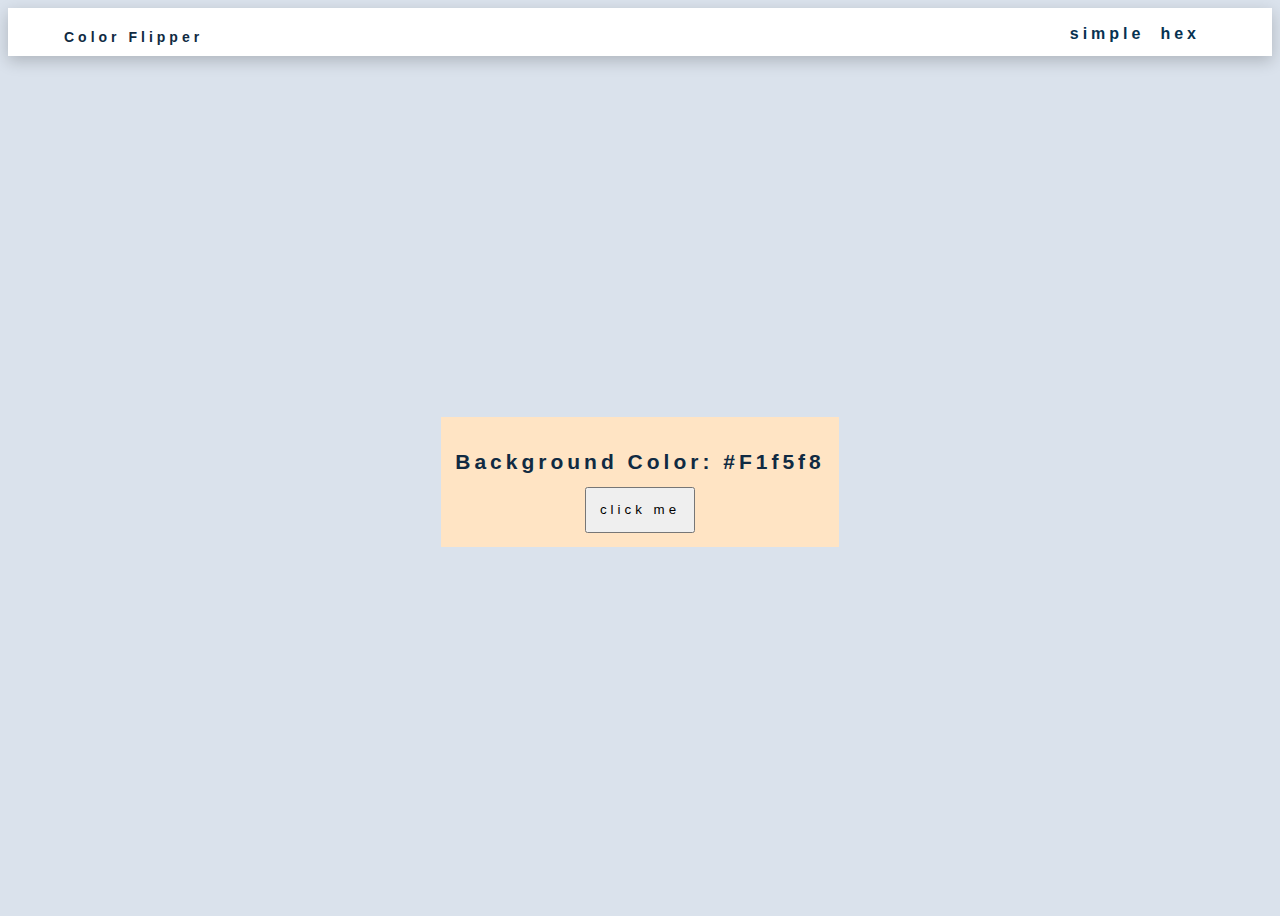
<file: ColorPicker/index.html>
<!DOCTYPE html>
<html lang="en">
<head>
    <meta charset="UTF-8">
    <meta name="viewport" content="width=device-width, initial-scale=1.0">
    <title>ColorFlipper</title>
    <link rel="stylesheet" href="style.css">
</head>
<body>
    <nav>
        <div class="nav-center">
            <h4>color flipper</h4>
            <ul class="nav-links">
                <li>
                    <a href="index.html">simple</a>
                </li>
                <li>
                    <a href="hex.html">hex</a>
                </li>
            </ul>
        </div>
    </nav>
    <main>
        <div class="container">
            <h2>background color: <span class='color'>#f1f5f8</span></h2>
            <button class='btn btn-hero' id='btn'>click me</button>
        </div>
    </main>

    <script src='app.js'>

    </script>
</body>
</html>
</file>
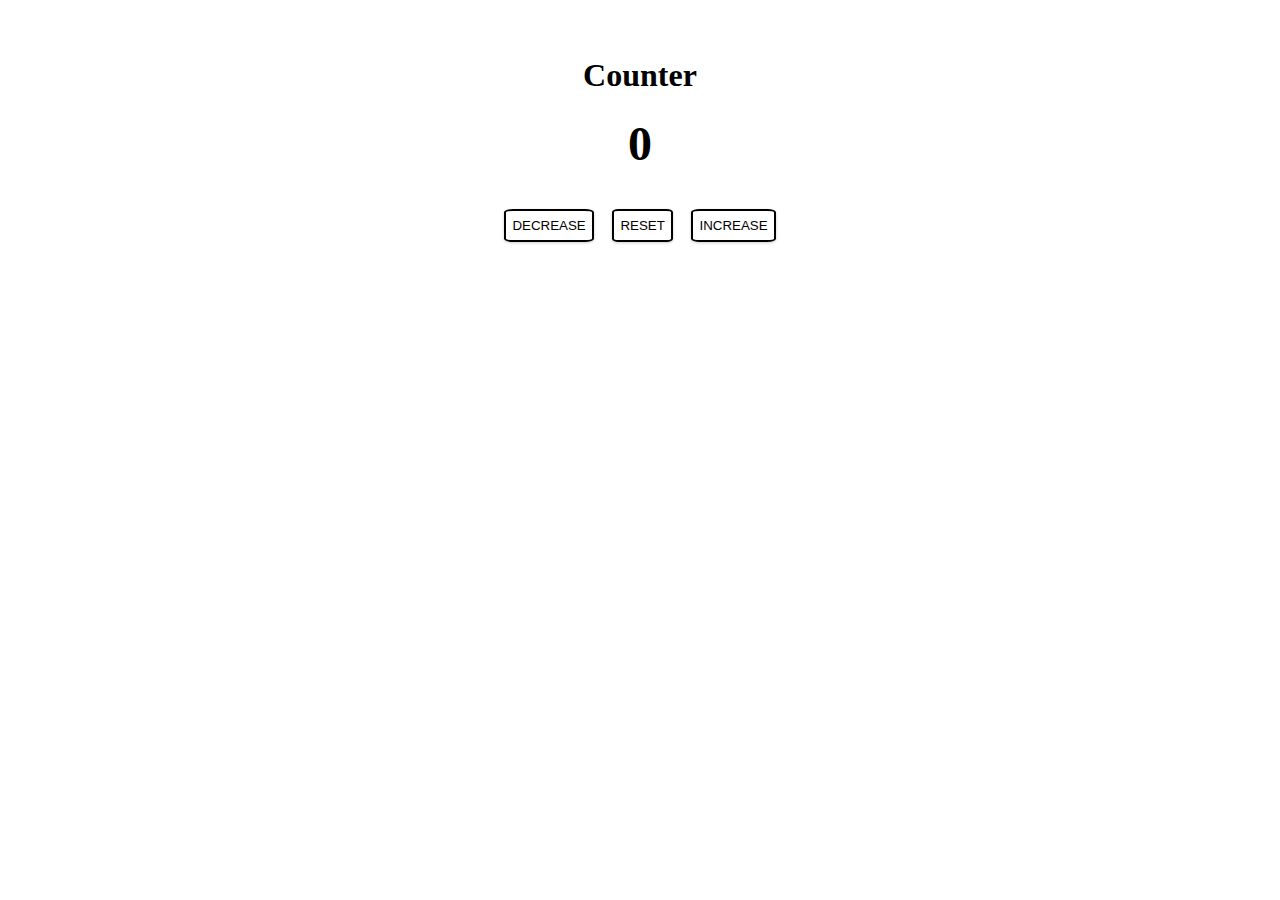
<file: Counter/index.html>
<!DOCTYPE html>
<html lang="en">
<head>
    <meta charset="UTF-8">
    <meta name="viewport" content="width=device-width, initial-scale=1.0">
    <title>Counter</title>
    <link rel="stylesheet" href="style.css"/>
</head>
<body>
    <main>
        <div class='container'>
            <h1>Counter</h1>
            <span id='value'>0</span>
            <div class='button-container'>
                <button class='btn decrease'>decrease</button>
                <button class='btn reset'>reset</button>
                <button class='btn increase'>increase</button>
            </div>

        </div>
    </main>

    <script src='app.js'></script>
    
</body>
</html>
</file>
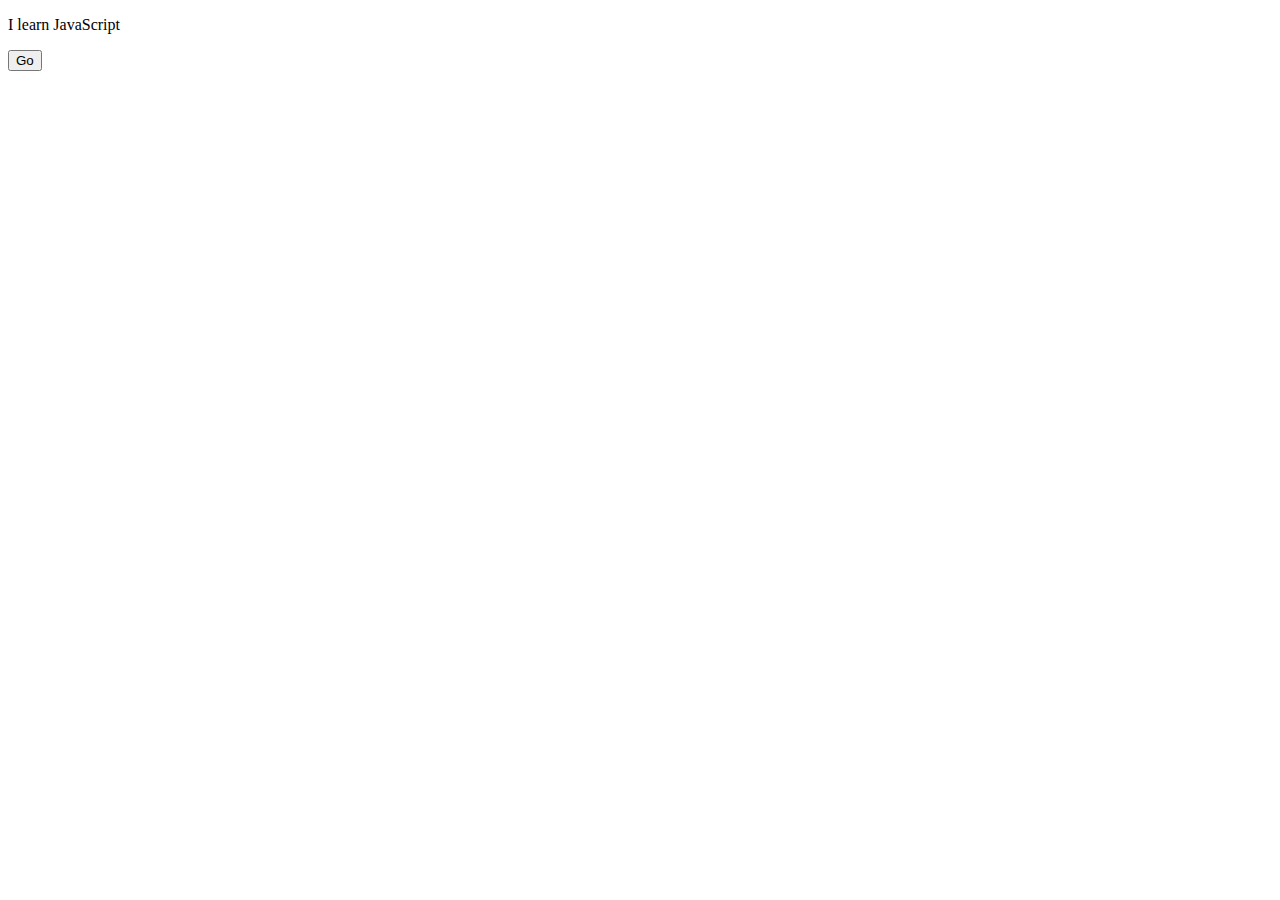
<file: changeBtnTxt.html>
<!DOCTYPE html>
<html lang="en">

<head>
  <meta charset="UTF-8">
  <meta name="viewport" content="width=device-width, initial-scale=1.0">
  <title>Document</title>
</head>

<body>
  <p id='text'>I learn JavaScript</p>
  <button id='btn'>Go</button>

  <script>
    let changeTxt = document.querySelector('#text');
    let btn = document.querySelector('#btn');

    function btnChangeTxt() {
      changeTxt.innerHTML = 'I like JS';
    }
    btn.addEventListener('click', btnChangeTxt);
  </script>
</body>

</html>
</file>
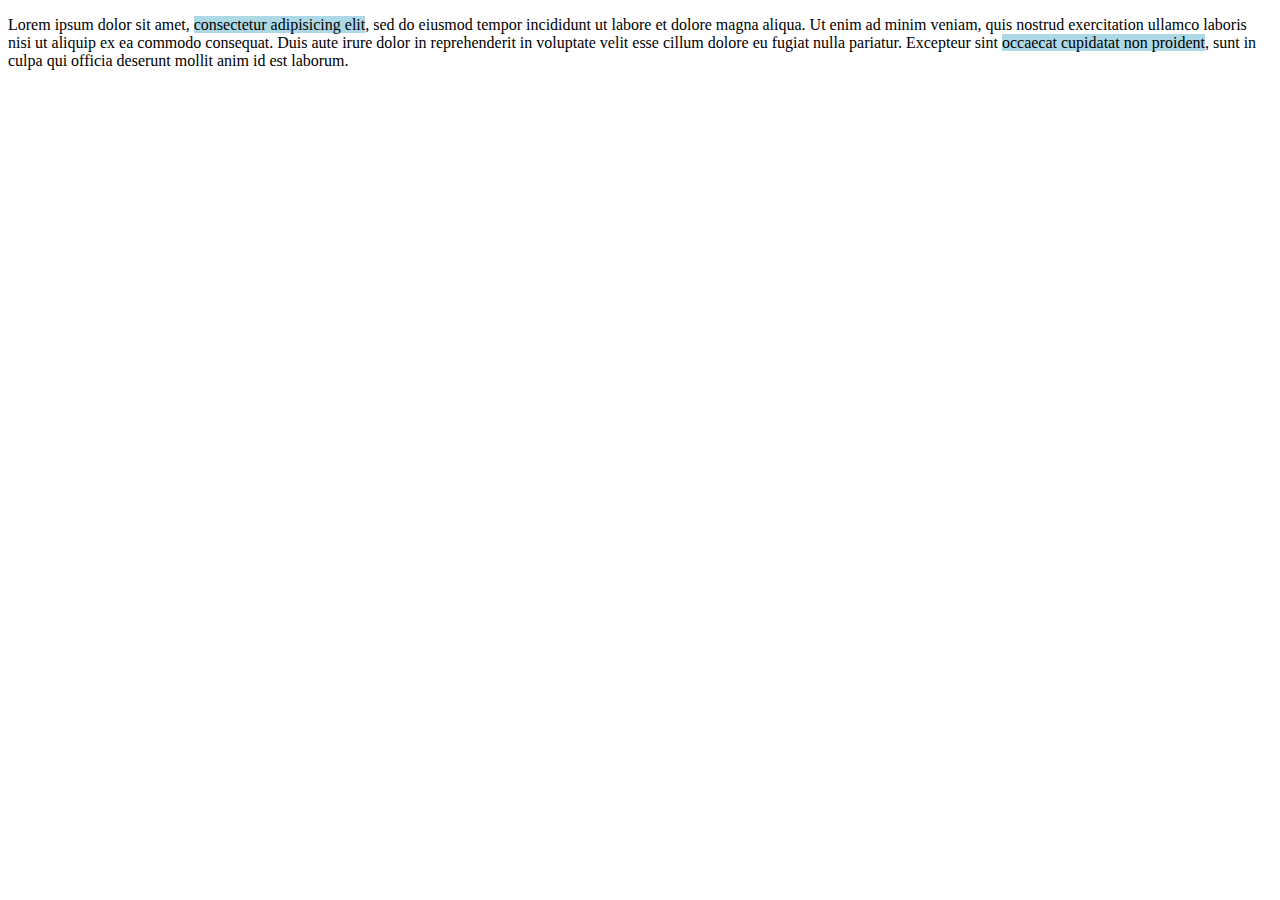
<file: changeClass.html>
<!DOCTYPE html>
<html lang="en" dir="ltr">

<head>
  <meta charset="utf-8">
  <title></title>
  <script src="https://ajax.googleapis.com/ajax/libs/jquery/3.4.1/jquery.min.js"></script>
  <style media="screen">
    .pq {
      background-color: lightblue;
    }

    .pull {
      background-color: yellow;
    }
  </style>
</head>

<body>
  <p>Lorem ipsum dolor sit amet, <span class="pq">consectetur adipisicing elit</span>, sed do eiusmod tempor incididunt ut <span>labore et dolore</span> magna aliqua. Ut enim ad minim veniam, quis nostrud exercitation ullamco laboris nisi ut aliquip
    ex ea commodo consequat. Duis aute irure dolor in reprehenderit in voluptate velit esse cillum dolore eu fugiat nulla pariatur. Excepteur sint <span class='pq'>occaecat cupidatat non proident</span>, sunt in culpa qui officia deserunt mollit anim
    id est laborum.</p>


  <script>
    $('span.pq').mouseover(
      function() {
        $(this).removeClass('pq');
        $(this).addClass('pull');
      }
    );

    $('span.pq').mouseout(
      function() {
        $(this).removeClass('pull');
        $(this).addClass('pq');
      }
    );
  </script>

</body>

</html>
</file>
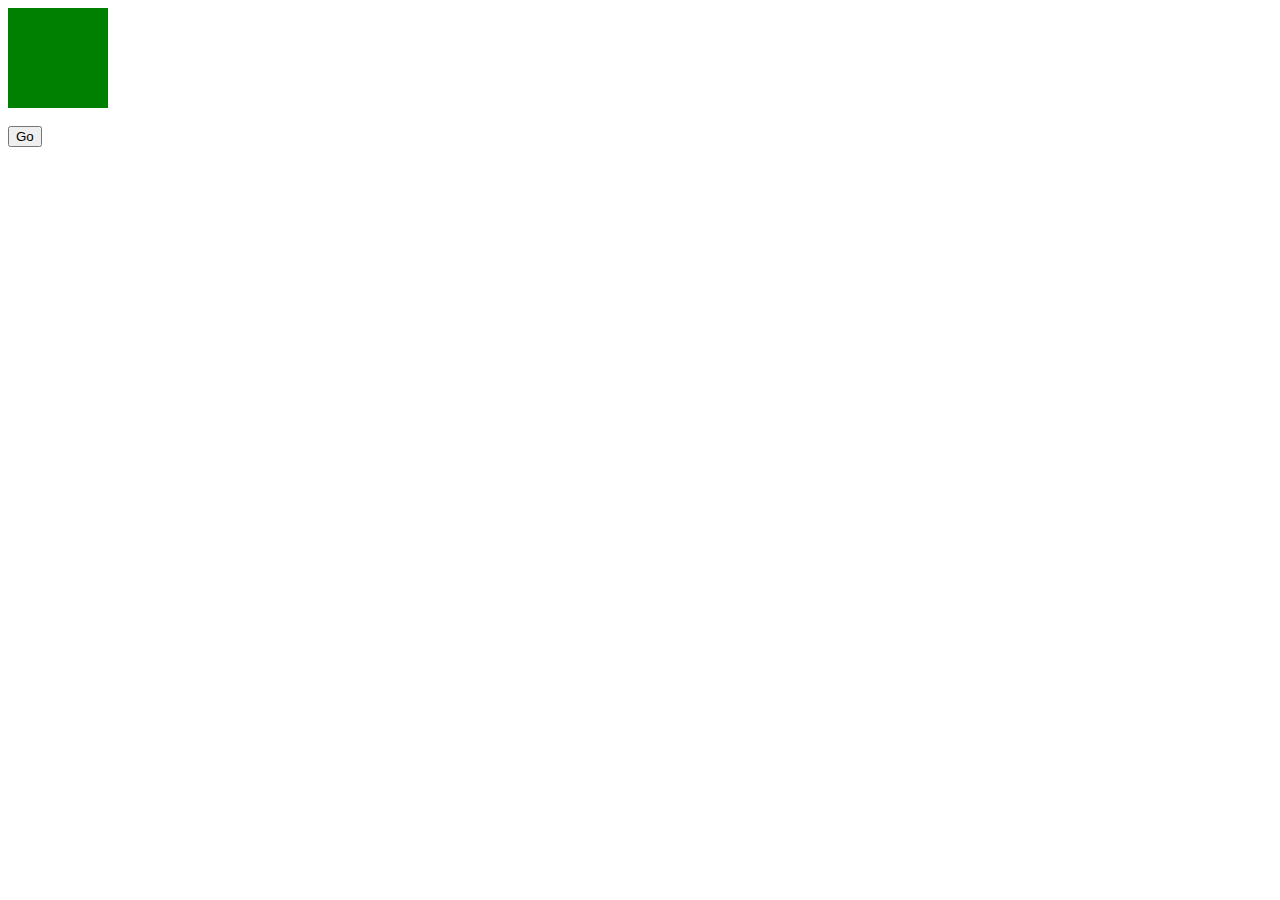
<file: recursion.html>
<!DOCTYPE html>
<html lang="en" dir="ltr">

<head>
  <meta charset="utf-8">
  <title></title>
  <style media="screen">
    .rect {
      height: 100px;
      width: 100px;
      background-color: green;
      position: relative;
    }
  </style>
</head>

<body>
  <div class='rect'>

  </div>
  <br>
  <button class='btn'>Go</button>

  <script>
    let x = 0;
    let rect = document.querySelector('.rect');
    let btn = document.querySelector('.btn');

    function move() {
      x = x + 5;
      if (x > 200) {
        x = 0;
      };
      rect.style.left = x + 'px';
      setTimeout(move, 25);

    }

    btn.onclick = move;
  </script>
</body>

</html>
</file>
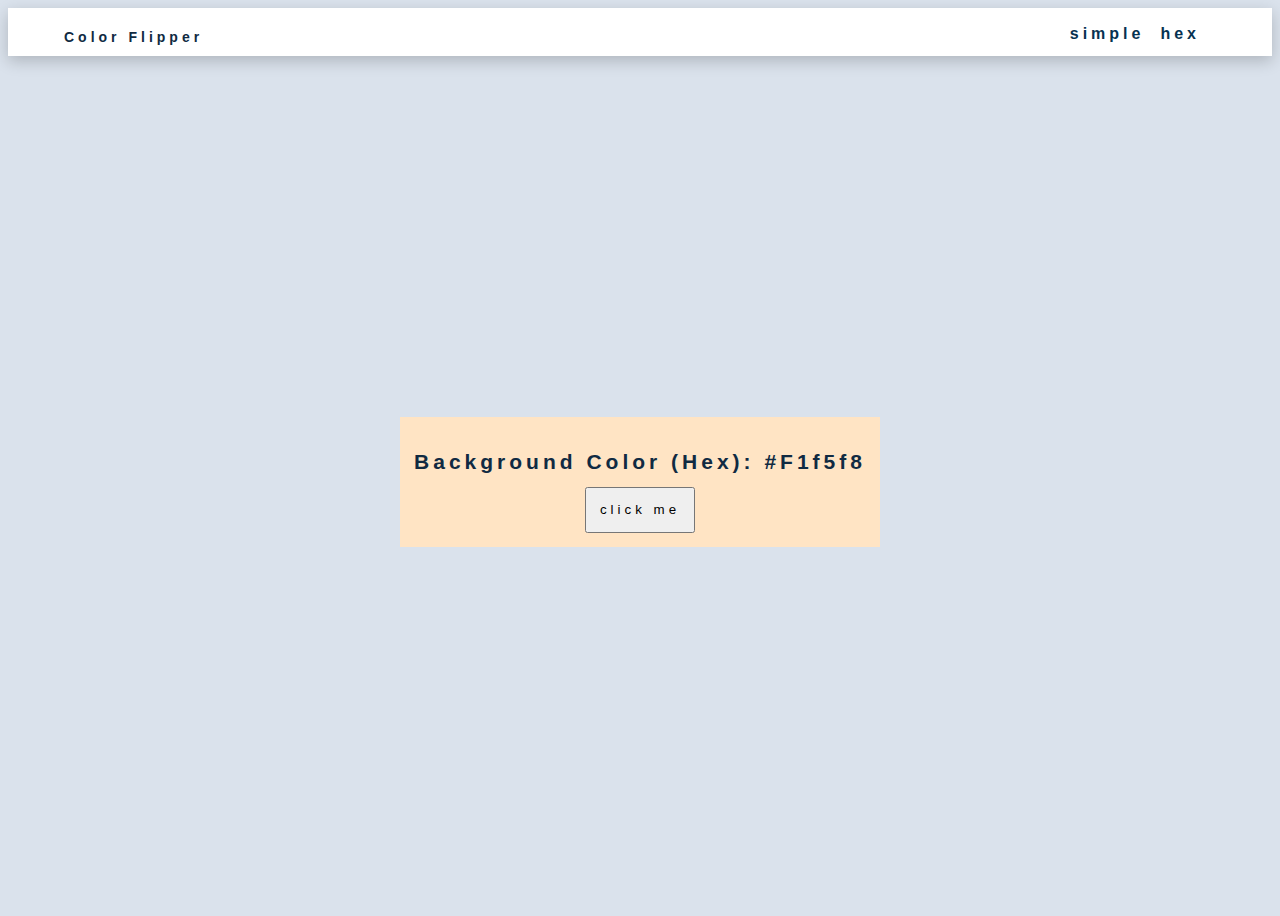
<file: ColorPicker/hex.html>
<!DOCTYPE html>
<html lang="en">
<head>
    <meta charset="UTF-8">
    <meta name="viewport" content="width=device-width, initial-scale=1.0">
    <title>Document</title>
    <link rel="stylesheet" href="style.css">
</head>
<body>
    <nav>
        <div class="nav-center">
            <h4>color flipper</h4>
            <ul class='nav-links'>
                <li><a href="index.html">simple</a></li>
                <li><a href="hex.html">hex</a></li>
            </ul>
        </div>
    </nav>

    <main>
        <div class='container'>
            <h2>background color (hex): <span class='color'>#f1f5f8</span></h2>
            <button class='btn btn-hero' id='btn'>click me</button>

            <script src='hex.js'></script>
        </div>
    </main>
</body>
</html>
</file>
<file: ColorPicker/style.css>
body {
    font-family: "Open Sans", sans-serif;
    background: hsl(212, 33%, 89%);
    color:  hsl(209, 61%, 16%);
    line-height: 1.5;
    font-size: 0.875rem;
  }
  ul {
    list-style-type: none;
  }
  a {
    text-decoration: none;
  }
  img:not(.nav-logo) {
    width: 100%;
    display: block;
  }
  
  h1,
  h2,
  h3,
  h4 {
    letter-spacing: 0.25rem;
    text-transform: capitalize;
    line-height: 1.25;
    margin-bottom: 0.75rem;
    font-family: "Roboto", sans-serif;
  }
  main {
    min-height: calc(100vh - 3rem);
    display: grid;
    place-items: center;
  }
  .container {
    text-align: center;
    background-color: bisque;
    padding: 1em;
  }
  nav {
    background: white;
    height: 3rem;
    display: grid;
    align-items: center;
    box-shadow: 0 5px 15px rgba(0, 0, 0, 0.2);
  }
  .nav-center {
    width: 90vw;
    /* max-width: var(--fixed-width); */
    margin: 0 auto;
    display: flex;
    align-items: center;
    justify-content: space-between;
  }
  .nav-links {
    display: flex;
  }
  nav a {
    /* text-transform: capitalize; */
    font-weight: 700;
    font-size: 1rem;
    color:  hsl(205, 86%, 17%);
    letter-spacing:  0.25rem;
    margin-right: 1rem;
  }
  nav a:hover {
    color: hsl(205, 78%, 60%);
  }
  .btn {
      padding: 1em;
      letter-spacing:  0.25rem;
  }
  button:hover {
    color: hsl(205, 78%, 60%);
  }
</file>
<file: Counter/style.css>
/* Global Styles */
.btn {
    text-transform: uppercase;
    background: transparent;
    color: black;
    display: inline-block;
    border: 2px solid black;
    box-shadow: 0 1px 3px rgba(0, 0, 0, 0.2);
    border-radius: 10%;
}
.btn:hover {
    color: whitesmoke;
    background-color: black;
}
/* Counter */
main {
    min-height: 300px;
    display: grid;
    place-items: center;
}
.container {
    text-align: center;
}
.btn {
    padding: 0.5em;
    margin: 0.5em;
}

#value {
   
    font-size: 3rem;
  font-weight: bold;
}
.button-container {
    margin: 2rem;
}
</file>
